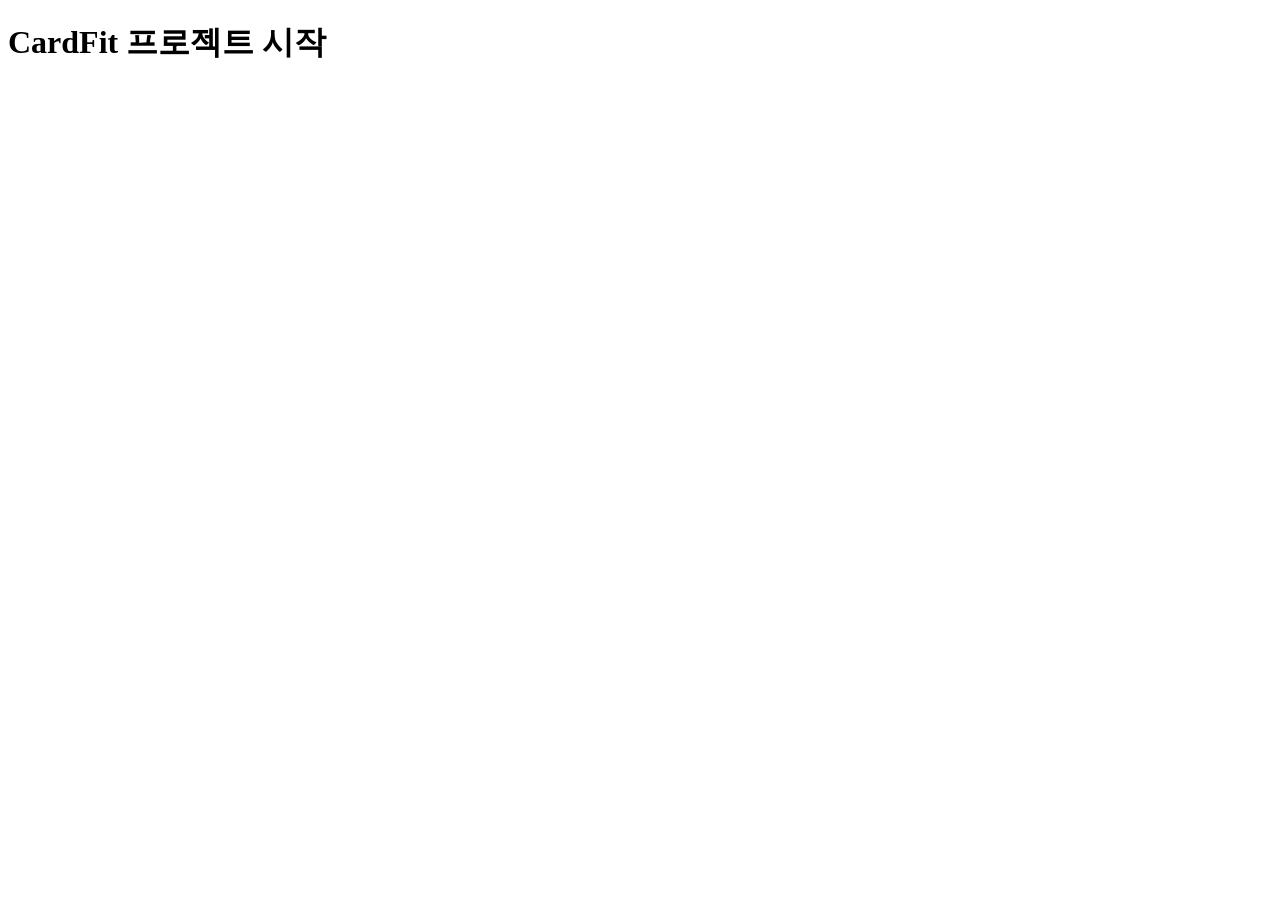
<file: src/main/resources/templates/index.html>
<!doctype html>
<html lang="ko">
<head>
    <meta charset="UTF-8">
    <meta name="viewport"
          content="width=device-width, user-scalable=no, initial-scale=1.0, maximum-scale=1.0, minimum-scale=1.0">
    <meta http-equiv="X-UA-Compatible" content="ie=edge">
    <title>CardFit</title>
</head>
<body>
<h1>CardFit 프로젝트 시작</h1>
</body>
</html>
</file>
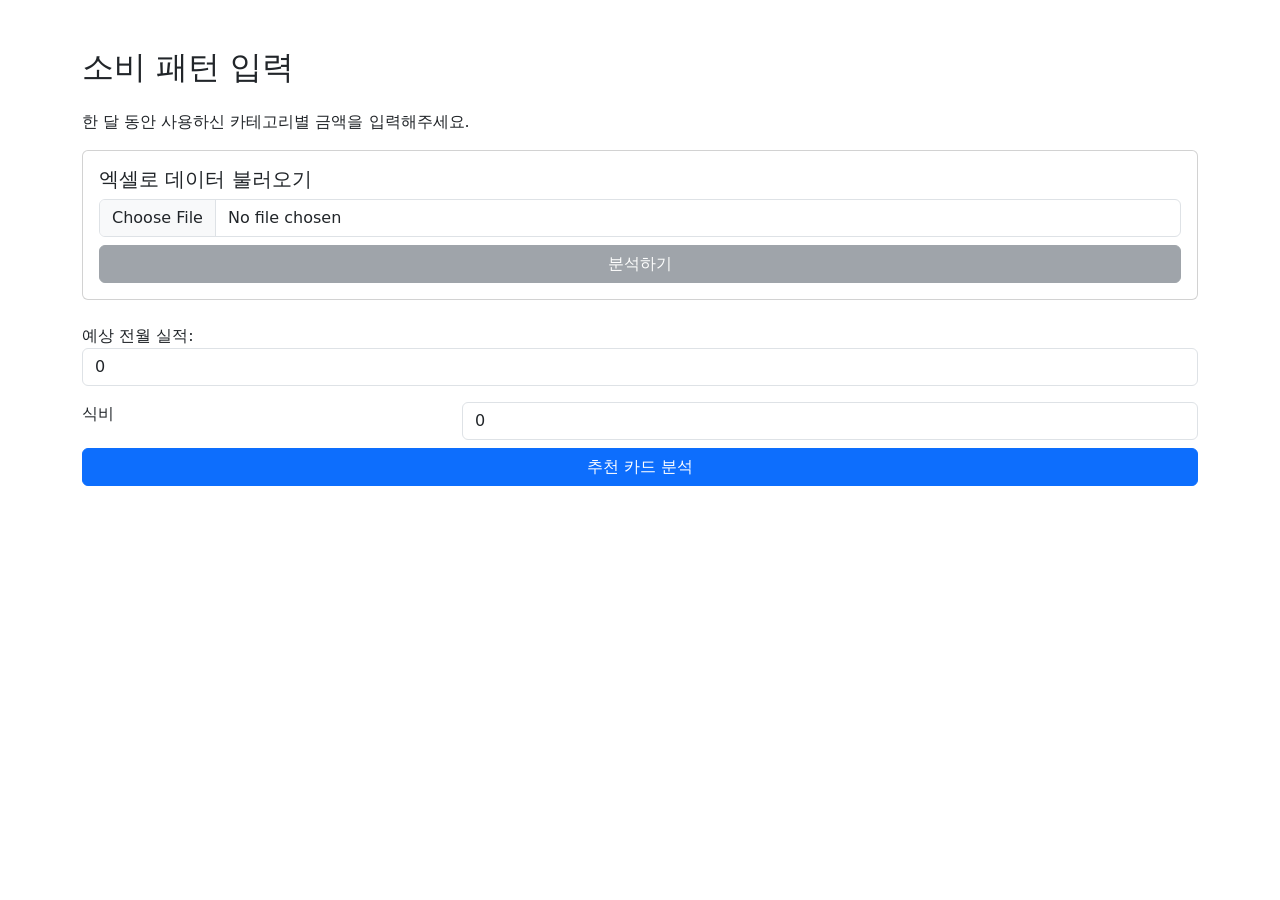
<file: src/main/resources/templates/recommendation/input.html>
<!doctype html>
<html xmlns:th="http://www.thymeleaf.org">
<head>
    <meta charset="UTF-8">
    <title>카드 추천 입력</title>
    <link rel="stylesheet" href="https://cdn.jsdelivr.net/npm/bootstrap@5.3.8/dist/css/bootstrap.min.css">
</head>
<body>
    <div class="container mt-5">
        <h2 class="mb-4">소비 패턴 입력</h2>
        <p>한 달 동안 사용하신 카테고리별 금액을 입력해주세요.</p>

        <div class="card p-3 mb-4">
            <h5>엑셀로 데이터 불러오기</h5>
            <input type="file" id="excelFile" class="form-control">
            <button type="button" id="analyzeBtn" class="btn btn-secondary mt-2" onclick="analyzeExcel()" disabled>분석하기</button>
        </div>

        <form th:action="@{/recommendation/result}" method="POST" id="mainForm">
            <div class="mb-3">
                <label>예상 전월 실적: </label>
                <input type="text" inputmode="numeric" name="expectedPerformance" id="expectedPerformance" class="form-control" value="0">
            </div>

            <div th:each="cat, stat : ${categories}" class="mb-2 row">
                <div class="col-4" th:text="${cat.name}">식비</div>
                <div class="col-8">
                    <input type="hidden" th:name="|items[${stat.index}].categoryId|" th:value="${cat.id}">
                    <input type="text" inputmode="numeric" th:name="|items[${stat.index}].amount|" th:id="'amount-' + ${cat.id}"
                           class="form-control category-input" value="0">
                </div>
            </div>
            <button type="submit" class="btn btn-primary w-100">추천 카드 분석</button>
        </form>
    </div>

    <div id="mappingModal" class="modal" style="display:none; position:fixed; top:10%; left:10%; width:80%; height:80%; background:white; border:1px solid #ccc; z-index:1000; padding:20px; overflow-y:auto;">
        <h4>AI 분류 결과 확인/수정</h4>
        <table class="table">
            <thead>
                <tr>
                    <th><input type="checkbox" id="selectAll" checked></th>
                    <th>가맹점/내역</th><th>금액</th><th>분류</th></tr>
            </thead>
            <tbody id="mappingTableBody"></tbody>
        </table>
        <button class="btn btn-success" onclick="applyToManualForm()">이 대로 합산 적용</button>
        <button class="btn btn-danger" onclick="closeModal()">닫기</button>
    </div>

    <script th:inline="javascript">
        const CATEGORIES = /*[[${categoriesForJs}]]*/ [];
    </script>
    <script th:src="@{/js/recommendation/input.js}"></script>
</body>
</html>
</file>
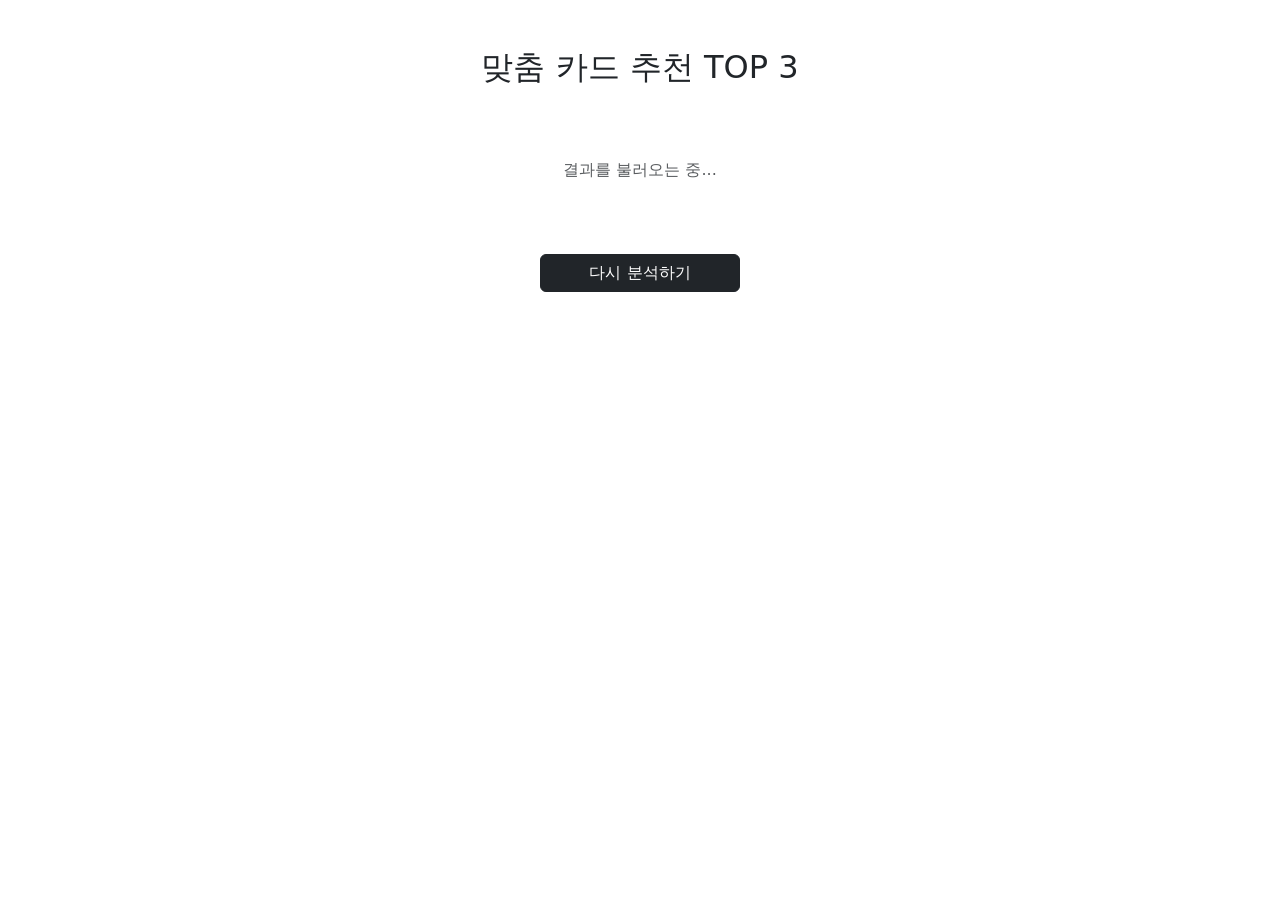
<file: src/main/resources/templates/recommendation/result.html>
<!DOCTYPE html>
<html lang="ko" xmlns:th="http://www.thymeleaf.org">
<head>
    <meta charset="UTF-8">
    <meta name="viewport" content="width=device-width, initial-scale=1.0">
    <title>카드 추천 결과</title>
    <link rel="stylesheet" href="https://cdn.jsdelivr.net/npm/bootstrap@5.3.8/dist/css/bootstrap.min.css">
    <link rel="stylesheet" th:href="@{/css/recommendation/result.css}">
</head>
<body>
<div class="container mt-5">
    <h2 class="mb-4 text-center">맞춤 카드 추천 TOP 3</h2>
    <div id="result">
        <div class="text-center text-muted py-5">결과를 불러오는 중...</div>
    </div>
    <a th:href="@{/recommendation/input}" class="btn btn-dark d-block mx-auto mt-4" style="width: 200px;">다시 분석하기</a>
</div>

<script th:src="@{/js/recommendation/result.js}"></script>
</body>
</html>
</file>
